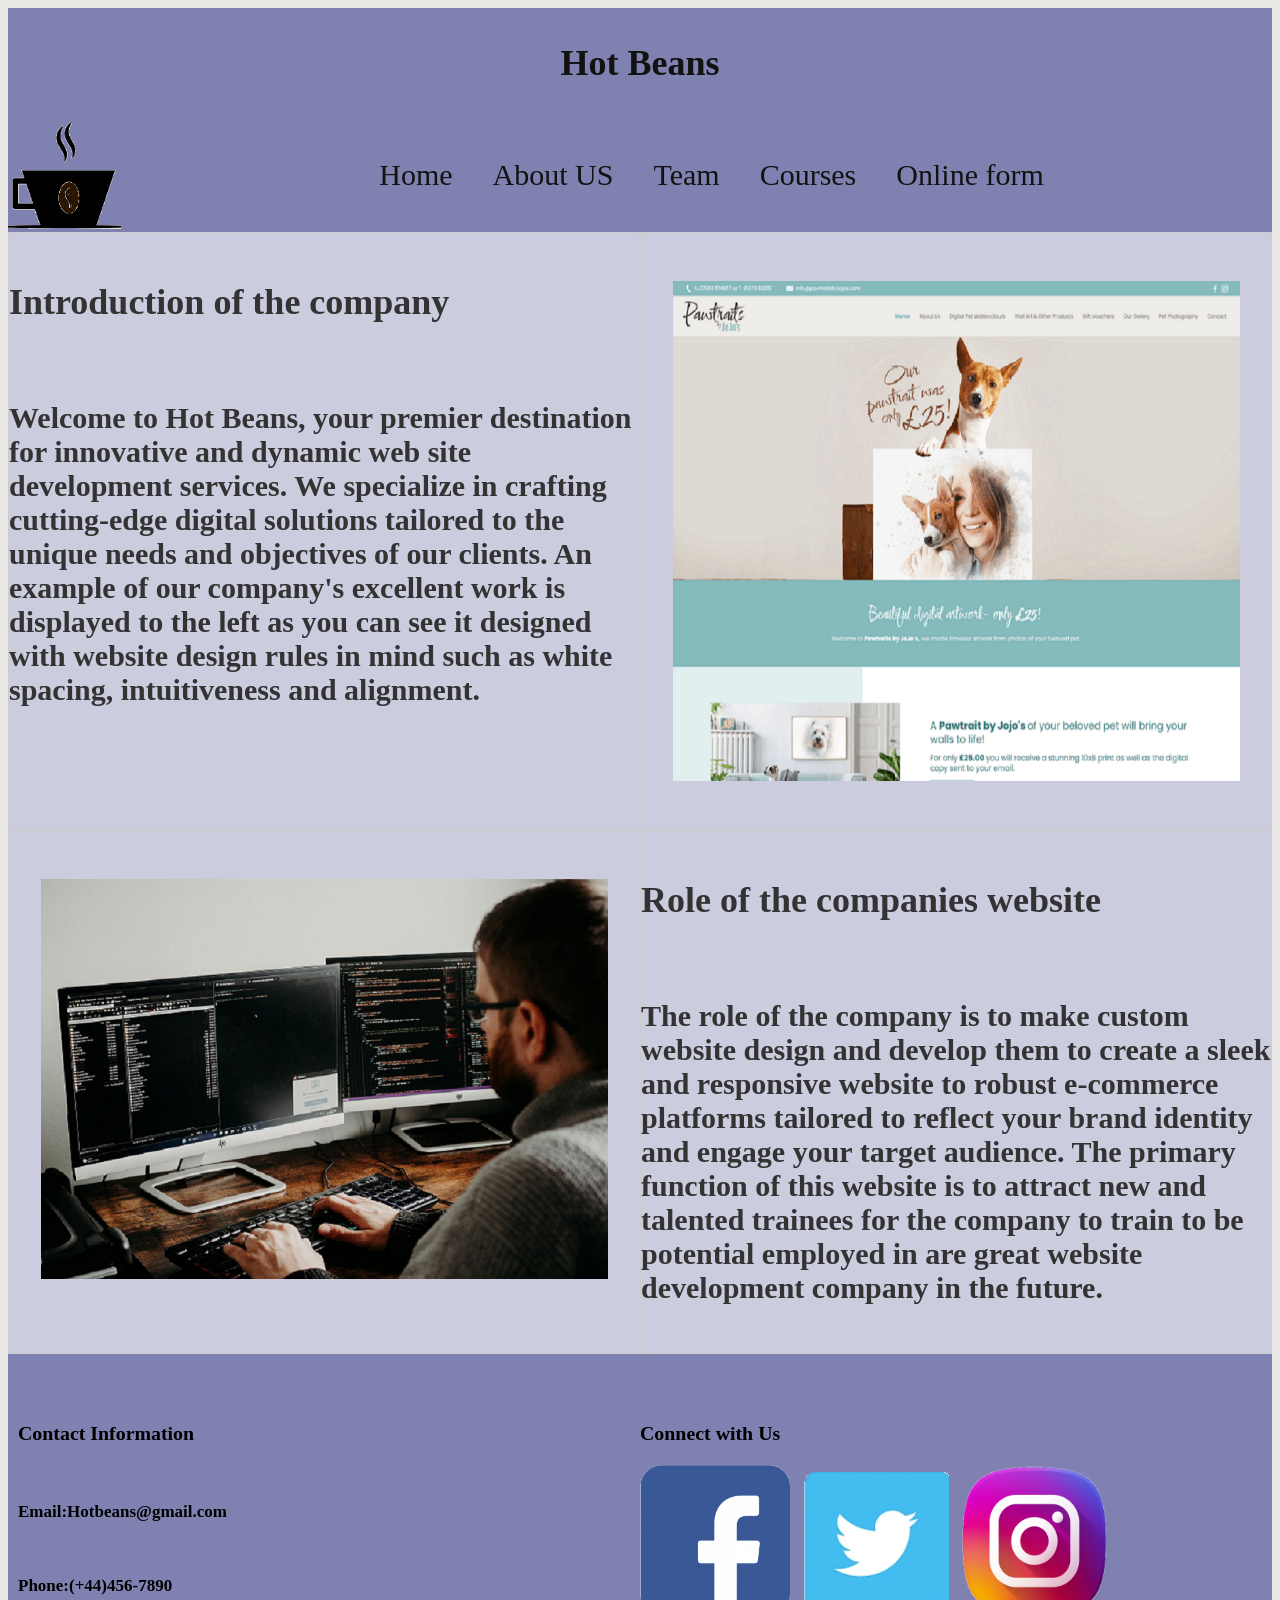
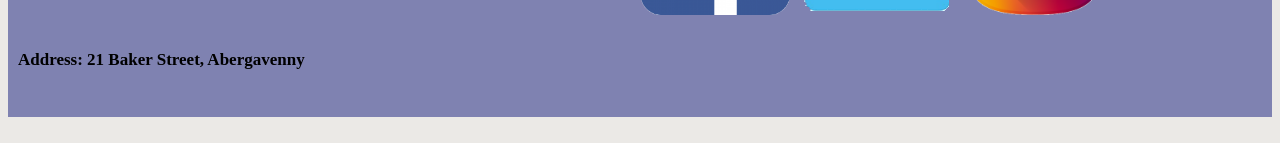
<file: index.html>
<!DOCTYPE html>
	<html lang="en">	
		<head>
			<meta charset="UTF-8">
			<meta name="viewport" content="width=device-width,initial- scale=1.0">
			<title>Home</title>
			<link rel="stylesheet" href="./stylesheet.css"/>
		</head>
		<body>
		 <header>
                  <style:font-size: 35px;>
		 <h1> Hot Beans</h1>
		 </header>
		 
		  <div style="float: left;">
    	<img align="left" src="coffe logo.png"alt="logo"style="width:113px;height: 113px;"> </div>
		 <header 2>
		 <nav>
		 <ul>

		 <li><a	href="Home.html" onclick="checkPage('Home.html')" style:font-size: 35px;>Home</a></li>
		 <li><a href="About.html" onclick="checkPage('About.html')"style:font-size: 35px;>About US</a></li>
		 <li><a href="Team.html" onclick="checkPage('Team.html')"style:font-size: 35px;>Team</a></li>
		 <li><a href="Courses.html" onclick="checkPage('Courses.html')"style:font-size: 35px;>Courses</a></li>
		 <li><a href="Form.html" onclick="checkPage('Form.html')"style:font-size: 35px;>Online form</a></li>
		 </ul>
		 </nav>
		 </header 2>
         <main class="flex-container">​
            <section class="flex-item">​
			<h2 style:font-size: 35px;>Introduction of the company</h2>​
            <p style:font-size: 35px;><strong>Welcome to Hot Beans, your premier destination for innovative and dynamic web site development services. We specialize in crafting cutting-edge digital solutions tailored to the unique needs and objectives of our clients. An example of our company's excellent work is displayed to the left as you can see it designed with website design rules in mind such as white spacing, intuitiveness and alignment. </p>​
            </strong></section>​
            <section class="flex-item">​
            <p><img src="example of work.png"alt="Example"style="width 1000px;height: 500px;" class="center" ></p>​
            </section>​
			</main>
			 <main class="flex-container">​
            <section class="flex-item">​
            <p> <img align="center" src="man working.png" alt="working" style="width 500px;height: 400px;" class="center"> </p>​
            </section>​
            <section class="flex-item">​
            <h2 style:font-size: 35px;>Role of the companies website</h2>​
            <p style:font-size: 35px;><strong>The role of the company is to make custom website design and develop them to create a sleek and responsive website to robust e-commerce platforms tailored to reflect your brand identity and engage your target audience. 

 

The primary function of this website is to attract new and talented trainees for the company to train to be potential employed in are great website development company in the future. </p>​
            </section>​
			</main>
		<footer>​
			<div class="footer-content">​
			<div class="footer-info">​
			<h3>Contact Information</h3>​
			<p >Email:Hotbeans@gmail.com</p>​
			<p >Phone:(+44)456-7890</p>
			​<p >Address: 21 Baker Street, Abergavenny </p>​
			 </div>​
			 <div class="social-media">​
			<h3>Connect with Us</h3>​
			<a href="https://en-gb.facebook.com/" class="social-icon"><img src="facebook-icon.png" alt="Facebook" width="150" height="150"></a>​
			<a href="https://twitter.com/?lang=en" class="social-icon"><img src="twitter-icon.png" alt="Twitter" width="150" height="150"></a>​
			<a href="https://www.instagram.com/" class="social-icon"><img src="instagram-icon.png" alt="Instagram" width="150" height="150"></a>​
			 </div>​
			</div>
        </footer>​
		<script type="text/javascript">
			 function checkPage(page) { if (window.location.href.endsWith(page)) { alert("You are already on this page."); event.preventDefault();
			 }}
		 </script> 
		</body>
	</html>
</file>
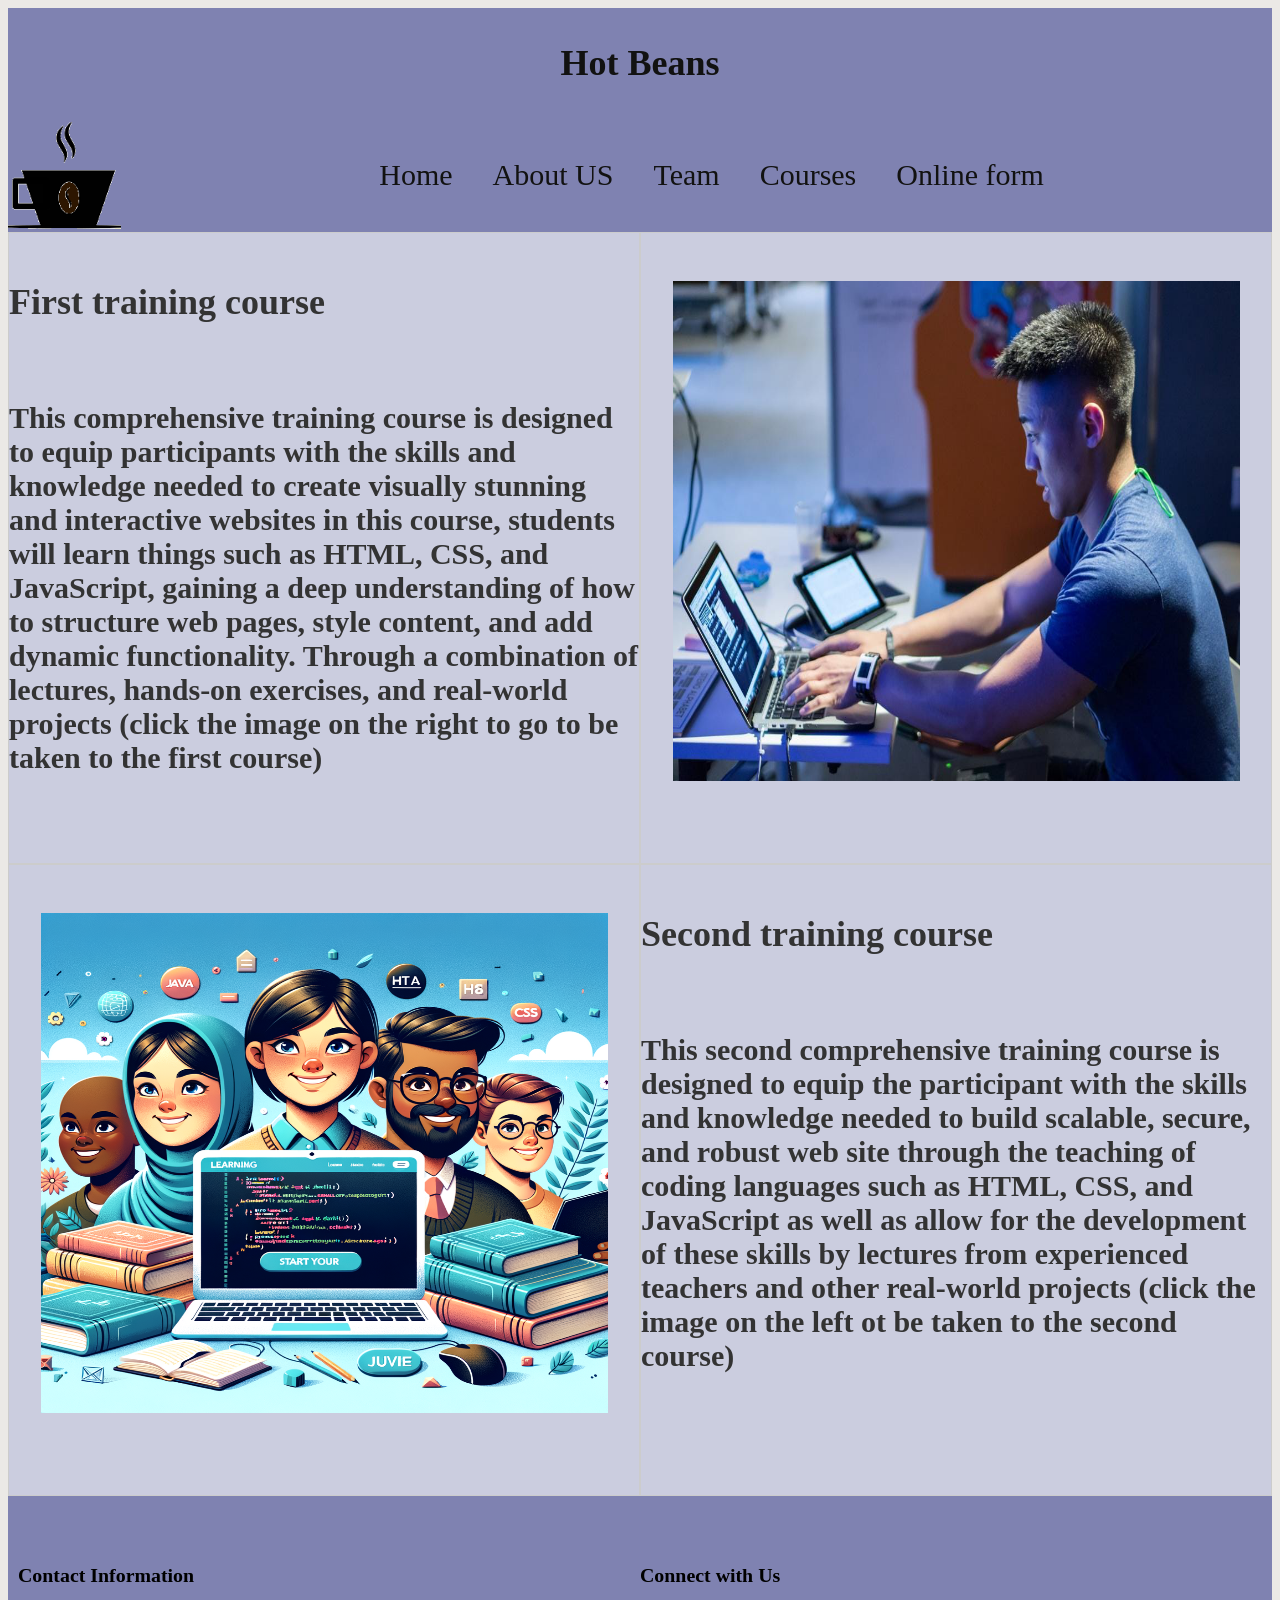
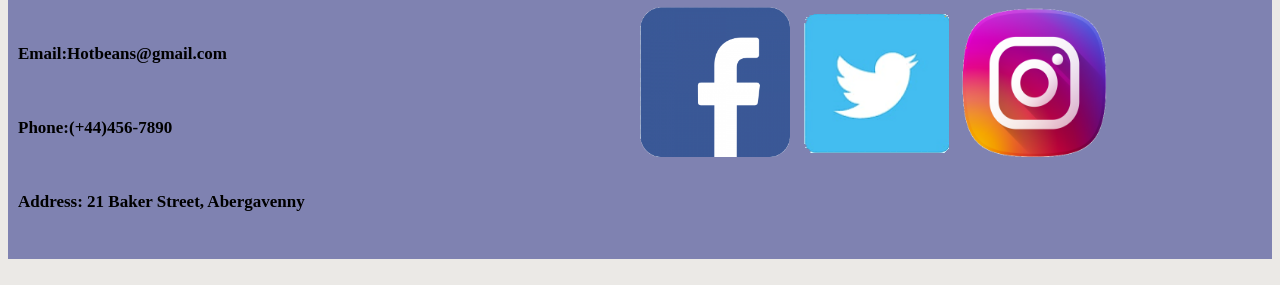
<file: Courses.html>
<!DOCTYPE html>
	<html lang="en">	
		<head>
			<meta charset="UTF-8">
			<meta name="viewport" content="width=device-width,initial- scale=1.0">
			<title>Courses</title>
			<link rel="stylesheet" href="./stylesheet.css"/>
		</head>
		<body>
		 <header>
                  <style:font-size: 35px;>
		 <h1> Hot Beans</h1>
		 </header>
		 
		  <div style="float: left;">
    	<img align="left" src="coffe logo.png"alt="logo"style="width:113px;height: 113px;"> </div>
		 <header 2>
		 <nav>
		 <ul>

		 <li><a	href="Home.html" onclick="checkPage('Home.html')">Home</a></li>
		 <li><a href="About.html" onclick="checkPage('About.html')">About US</a></li>
		 <li><a href="Team.html" onclick="checkPage('Team.html')">Team</a></li>
		 <li><a href="Courses.html" onclick="checkPage('Courses.html')">Courses</a></li>
		 <li><a href="Form.html" onclick="checkPage('Form.html')">Online form</a></li>
		 </ul>
		 </nav>
		 </header 2>
         <main class="flex-container">​
            <section class="flex-item">​
			<h2>First training course</h2>​
            <p><strong>This comprehensive training course is designed to equip participants with the skills and knowledge needed to create visually stunning and interactive websites in this course, students will learn things such as HTML, CSS, and JavaScript, gaining a deep understanding of how to structure web pages, style content, and add dynamic functionality. Through a combination of lectures, hands-on exercises, and real-world projects (click the image on the right to go to be taken to the first course) </p>​
            </strong></section>​
            <section class="flex-item">​
            <p><a href="https://www.codecademy.com/catalog/subject/web-development" class="social-icon"><img src="course1.png"alt="course"style="width 1000px;height: 500px;" class="center"></a></p>​
            </section>​
			</main>
			 <main class="flex-container">​
            <section class="flex-item">​
            <p><a href="https://www.coursera.org/courses?query=web%20development" class="social-icon"><img src="course 2.png" alt="trainee2" style="width 900px;height: 500px;" class="center"></a></p>​
            </section>​
            <section class="flex-item">​
            <h2>Second training course</h2>​
            <p><strong>This second comprehensive training course is designed to equip the participant with the skills and knowledge needed to build scalable, secure, and robust web site through the teaching of coding languages such as HTML, CSS, and JavaScript as well as allow for the development of these skills by lectures from experienced teachers and other real-world projects (click the image on the left ot be taken to the second course) </p>​
            </section>​
			</main>
		<footer>​
			<div class="footer-content">​
			<div class="footer-info">​
			<h3>Contact Information</h3>​
			<p>Email:Hotbeans@gmail.com</p>​
			<p>Phone:(+44)456-7890</p>
			​<p>Address: 21 Baker Street, Abergavenny </p>​
			 </div>​
			 <div class="social-media">​
			<h3>Connect with Us</h3>​
			<a href="https://en-gb.facebook.com/" class="social-icon"><img src="facebook-icon.png" alt="Facebook" width="150" height="150"></a>​
			<a href="https://twitter.com/?lang=en" class="social-icon"><img src="twitter-icon.png" alt="Twitter" width="150" height="150"></a>​
			<a href="https://www.instagram.com/" class="social-icon"><img src="instagram-icon.png" alt="Instagram" width="150" height="150"></a>​
			 </div>​
			</div>
        </footer>​
		<script type="text/javascript">
			 function checkPage(page) { if (window.location.href.endsWith(page)) { alert("You are already on this page."); event.preventDefault();
			 }}
		 </script> 
		</body>
	</html>
</file>
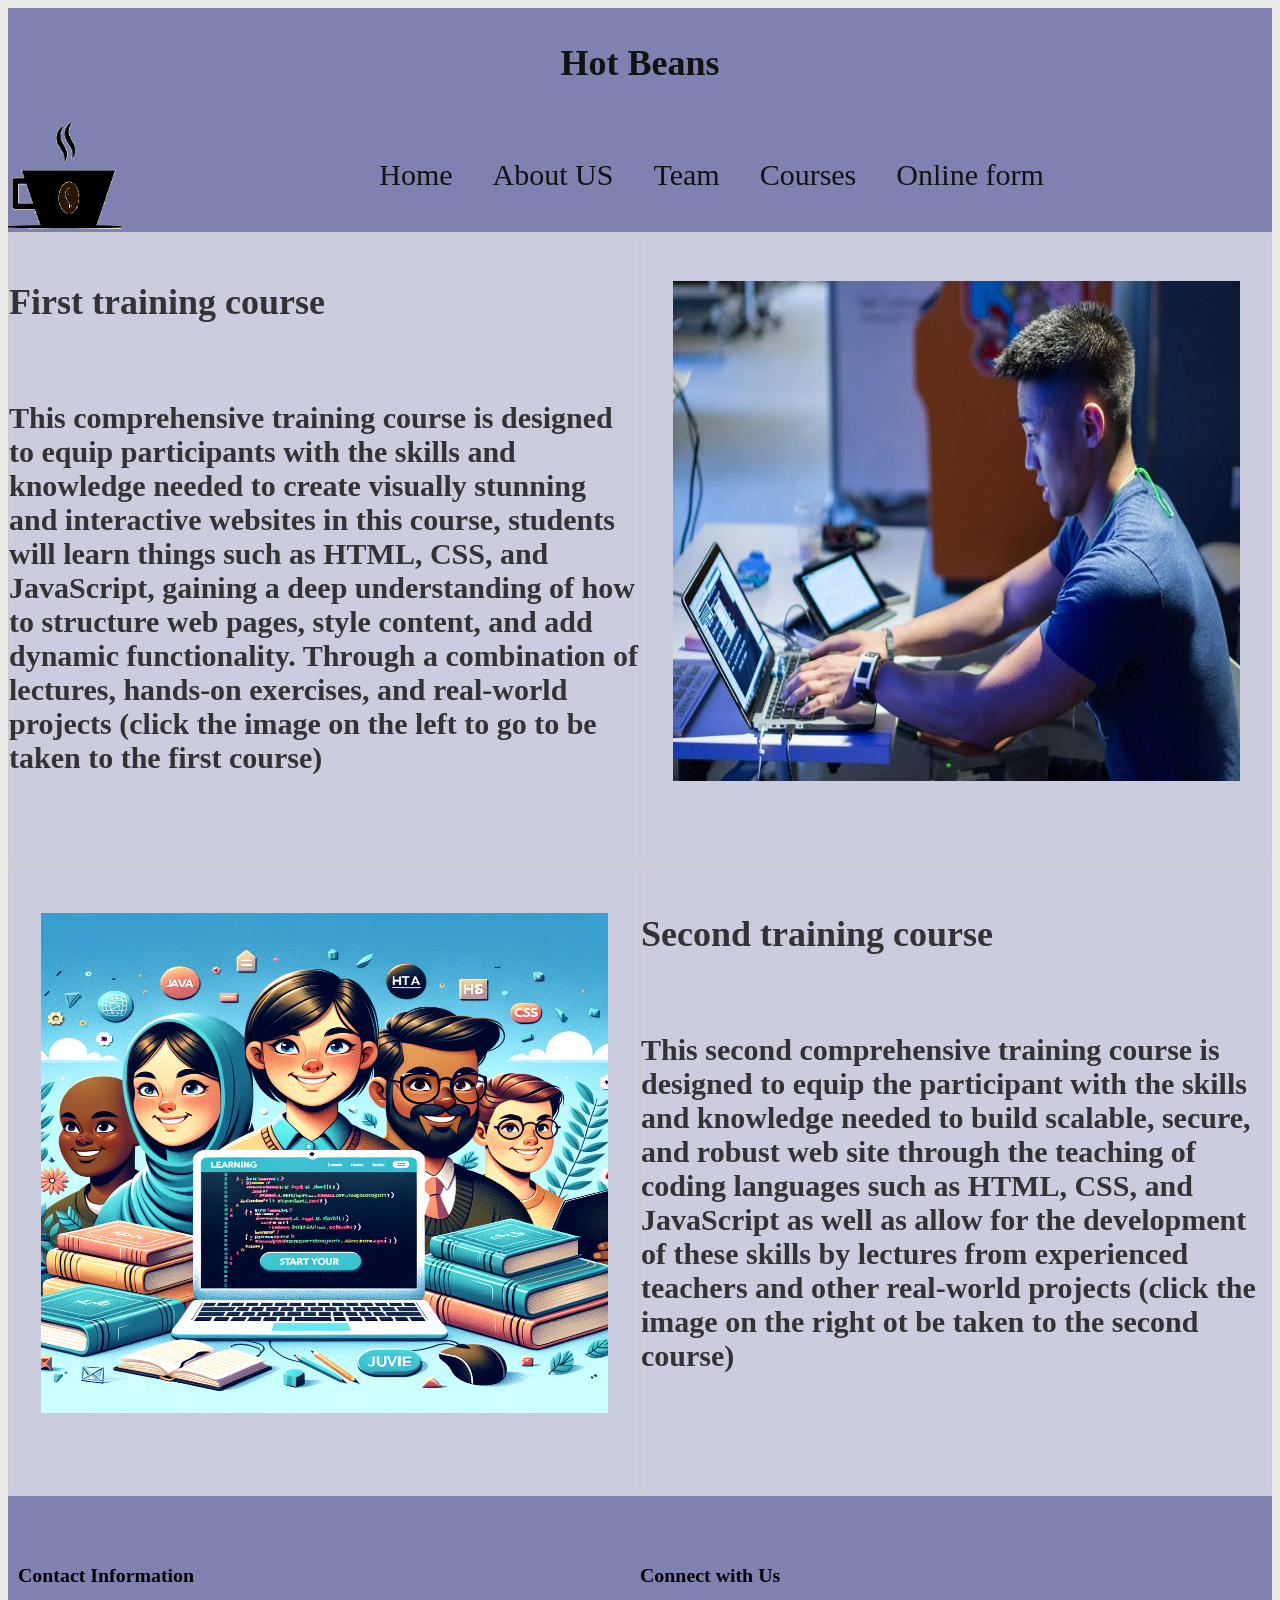
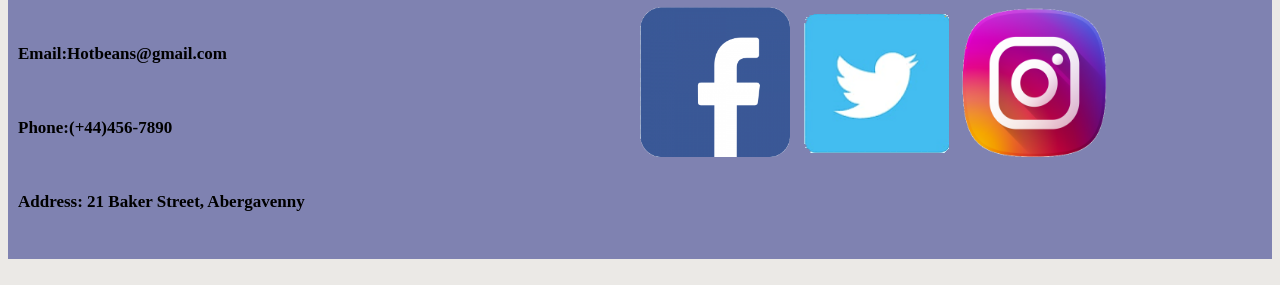
<file: courses.html>
<!DOCTYPE html>
	<html lang="en">	
		<head>
			<meta charset="UTF-8">
			<meta name="viewport" content="width=device-width,initial- scale=1.0">
			<title>Courses</title>
			<link rel="stylesheet" href="./stylesheet.css"/>
		</head>
		<body>
		 <header>
                  <style:font-size: 35px;>
		 <h1> Hot Beans</h1>
		 </header>
		 
		  <div style="float: left;">
    	<img align="left" src="coffe logo.png"alt="logo"style="width:113px;height: 113px;"> </div>
		 <header 2>
		 <nav>
		 <ul>

		 <li><a	href="Home.html" onclick="checkPage('Home.html')">Home</a></li>
		 <li><a href="About.html" onclick="checkPage('About.html')">About US</a></li>
		 <li><a href="Team.html" onclick="checkPage('Team.html')">Team</a></li>
		 <li><a href="Courses.html" onclick="checkPage('Courses.html')">Courses</a></li>
		 <li><a href="Form.html" onclick="checkPage('Form.html')">Online form</a></li>
		 </ul>
		 </nav>
		 </header 2>
         <main class="flex-container">​
            <section class="flex-item">​
			<h2>First training course</h2>​
            <p><strong>This comprehensive training course is designed to equip participants with the skills and knowledge needed to create visually stunning and interactive websites in this course, students will learn things such as HTML, CSS, and JavaScript, gaining a deep understanding of how to structure web pages, style content, and add dynamic functionality. Through a combination of lectures, hands-on exercises, and real-world projects (click the image on the left to go to be taken to the first course) </p>​
            </strong></section>​
            <section class="flex-item">​
            <p><a href="https://www.codecademy.com/catalog/subject/web-development" class="social-icon"><img src="course1.png"alt="course"style="width 1000px;height: 500px;" class="center"></a></p>​
            </section>​
			</main>
			 <main class="flex-container">​
            <section class="flex-item">​
            <p><a href="https://www.coursera.org/courses?query=web%20development" class="social-icon"><img src="course 2.png" alt="trainee2" style="width 900px;height: 500px;" class="center"></a></p>​
            </section>​
            <section class="flex-item">​
            <h2>Second training course</h2>​
            <p><strong>This second comprehensive training course is designed to equip the participant with the skills and knowledge needed to build scalable, secure, and robust web site through the teaching of coding languages such as HTML, CSS, and JavaScript as well as allow for the development of these skills by lectures from experienced teachers and other real-world projects (click the image on the right ot be taken to the second course) </p>​
            </section>​
			</main>
		<footer>​
			<div class="footer-content">​
			<div class="footer-info">​
			<h3>Contact Information</h3>​
			<p>Email:Hotbeans@gmail.com</p>​
			<p>Phone:(+44)456-7890</p>
			​<p>Address: 21 Baker Street, Abergavenny </p>​
			 </div>​
			 <div class="social-media">​
			<h3>Connect with Us</h3>​
			<a href="https://en-gb.facebook.com/" class="social-icon"><img src="facebook-icon.png" alt="Facebook" width="150" height="150"></a>​
			<a href="https://twitter.com/?lang=en" class="social-icon"><img src="twitter-icon.png" alt="Twitter" width="150" height="150"></a>​
			<a href="https://twitter.com/?lang=en" class="social-icon"><img src="instagram-icon.png" alt="Instagram" width="150" height="150"></a>​
			 </div>​
			</div>
        </footer>​
		<script type="text/javascript">
			 function checkPage(page) { if (window.location.href.endsWith(page)) { alert("You are already on this page."); event.preventDefault();
			 }}
		 </script> 
		</body>
	</html>
</file>
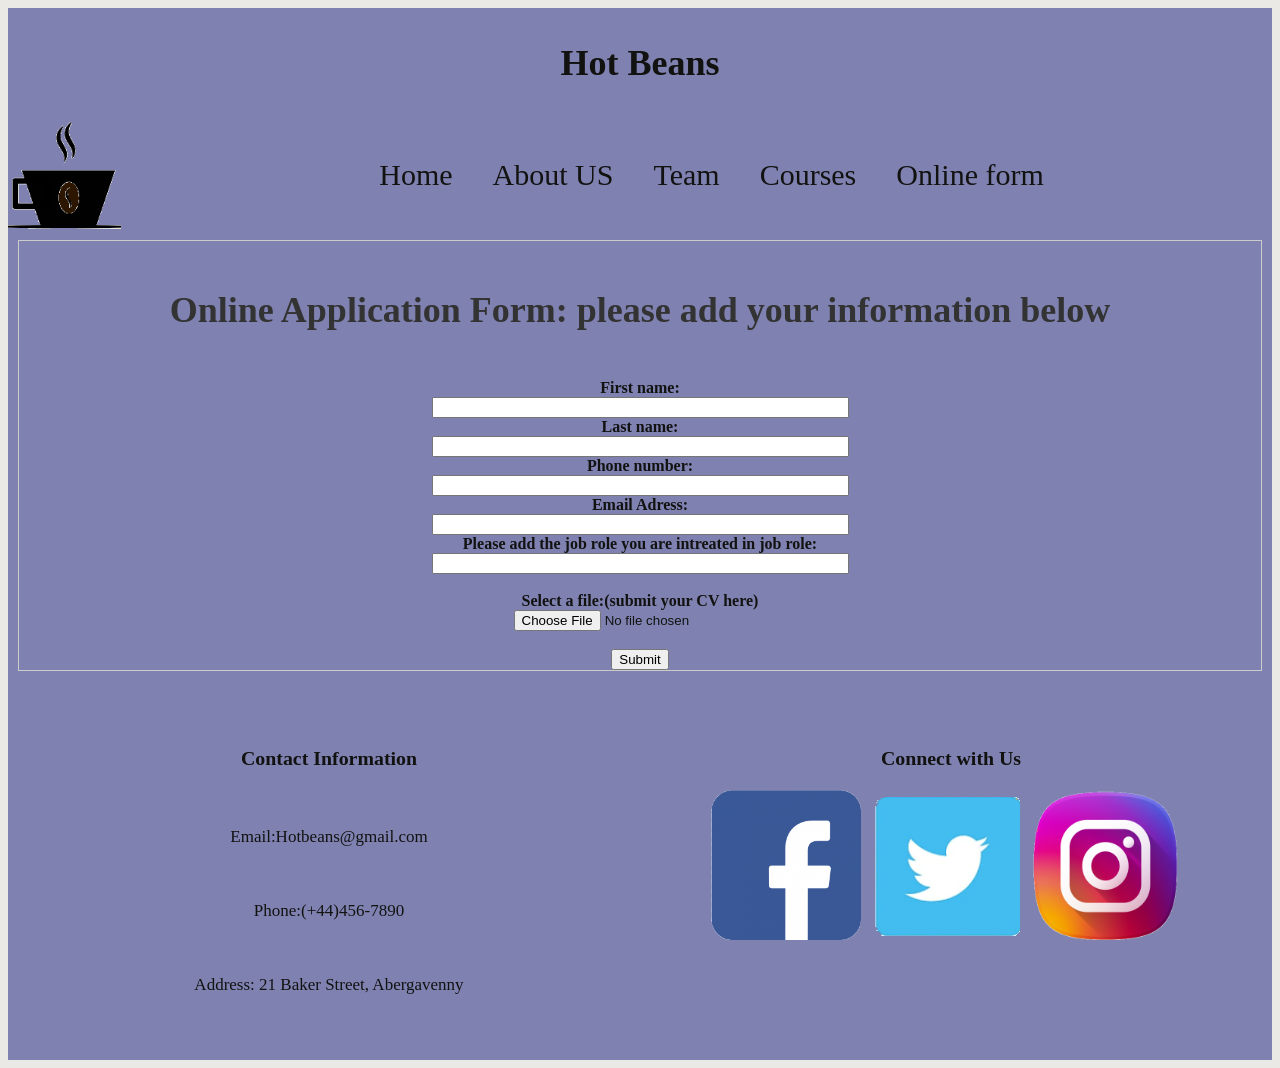
<file: Form.html>
<!DOCTYPE html>
	<html lang="en">	
		<head>
			<meta charset="UTF-8">
			<meta name="viewport" content="width=device-width,initial- scale=1.0">
			<title>Online form</title>
			<link rel="stylesheet" href="./stylesheet.css"/>
		</head>
	<body>
		 <header>
                  <style:font-size: 35px;>
		 <h1> Hot Beans</h1>
		 </header>
		 
		  <div style="float: left;">
    	<img align="left" src="coffe logo.png"alt="logo"style="width:113px;height: 113px;"> </div>
		 <header 2>
		 <nav>
		 <ul>
		 <li><a	href="Home.html" onclick="checkPage('Home.html')">Home</a></li>
		 <li><a href="About.html" onclick="checkPage('About.html')">About US</a></li>
		 <li><a href="Team.html" onclick="checkPage('Team.html')">Team</a></li>
		 <li><a href="Courses.html" onclick="checkPage('Courses.html')">Courses</a></li>
		 <li><a href="Form.html" onclick="checkPage('Form.html')">Online form</a></li>
		 </ul>
		 </nav>
		 
		 
		 
		 
		 

		  <main style="float: left class="flex-container">​
            <section class="flex-item">​
			<h2><strong> Online Application Form: please add your information below</strong></h2>​
                   
            <form  
			action="https://formspree.io/f/mdoqdbvq"
            method="POST"
            > 
      

		<label for="fname"><strong>First name:</strong></label><br>
		<input type="text" id="fname" name="fname" size="50"><br> 

		<label for="lname"><strong>Last name:</strong></label><br> 
		<input type="text" id="lname" name="lname" size="50"><br>

        <label for="fname"><strong>Phone number:</strong></label><br> 
		<input type="text" id="Phone Num" name="Phone number" size="50"><br> 
		
		<label for="lname"><strong>Email Adress:</strong></label><br> 
		<input type="text" id="Eamil Adress" name="Email Adress" size="50"><br>
		
		<label for="jrole"><strong> Please add the job role you are intreated in job role:</strong></label><br>
		<input type="text" id="jrole" name="job role" size="50"><br> 
		
		<form action="/action_page.php"><br>
		<label for="myfile"><strong>Select a file:(submit your CV here)</strong></label><br>
		<input type="file" id="myfile" name="myfile"><br><br>
		<input type="submit" value="Submit">

       

        </form> 
			</section>​
			</main
		<footer>​
			<div class="footer-content">​
			<div class="footer-info">​
			<h3>Contact Information</h3>​
			<p>Email:Hotbeans@gmail.com</p>​
			<p>Phone:(+44)456-7890</p>
			​<p>Address: 21 Baker Street, Abergavenny </p>​
			 </div>​
			 <div class="social-media">​
			<h3>Connect with Us</h3>​
			<a href="https://en-gb.facebook.com/" class="social-icon"><img src="facebook-icon.png" alt="Facebook" width="150" height="150"></a>​
			<a href="https://twitter.com/?lang=en" class="social-icon"><img src="twitter-icon.png" alt="Twitter" width="150" height="150"></a>​
			<a href="https://www.instagram.com/" class="social-icon"><img src="instagram-icon.png" alt="Instagram" width="150" height="150"></a>​
			 </div>​
			</div>
        </footer>​
		<script type="text/javascript">
			 function checkPage(page) { if (window.location.href.endsWith(page)) { alert("You are already on this page."); event.preventDefault();
			 }}
		 </script> 
		</body>
	</html>
</file>
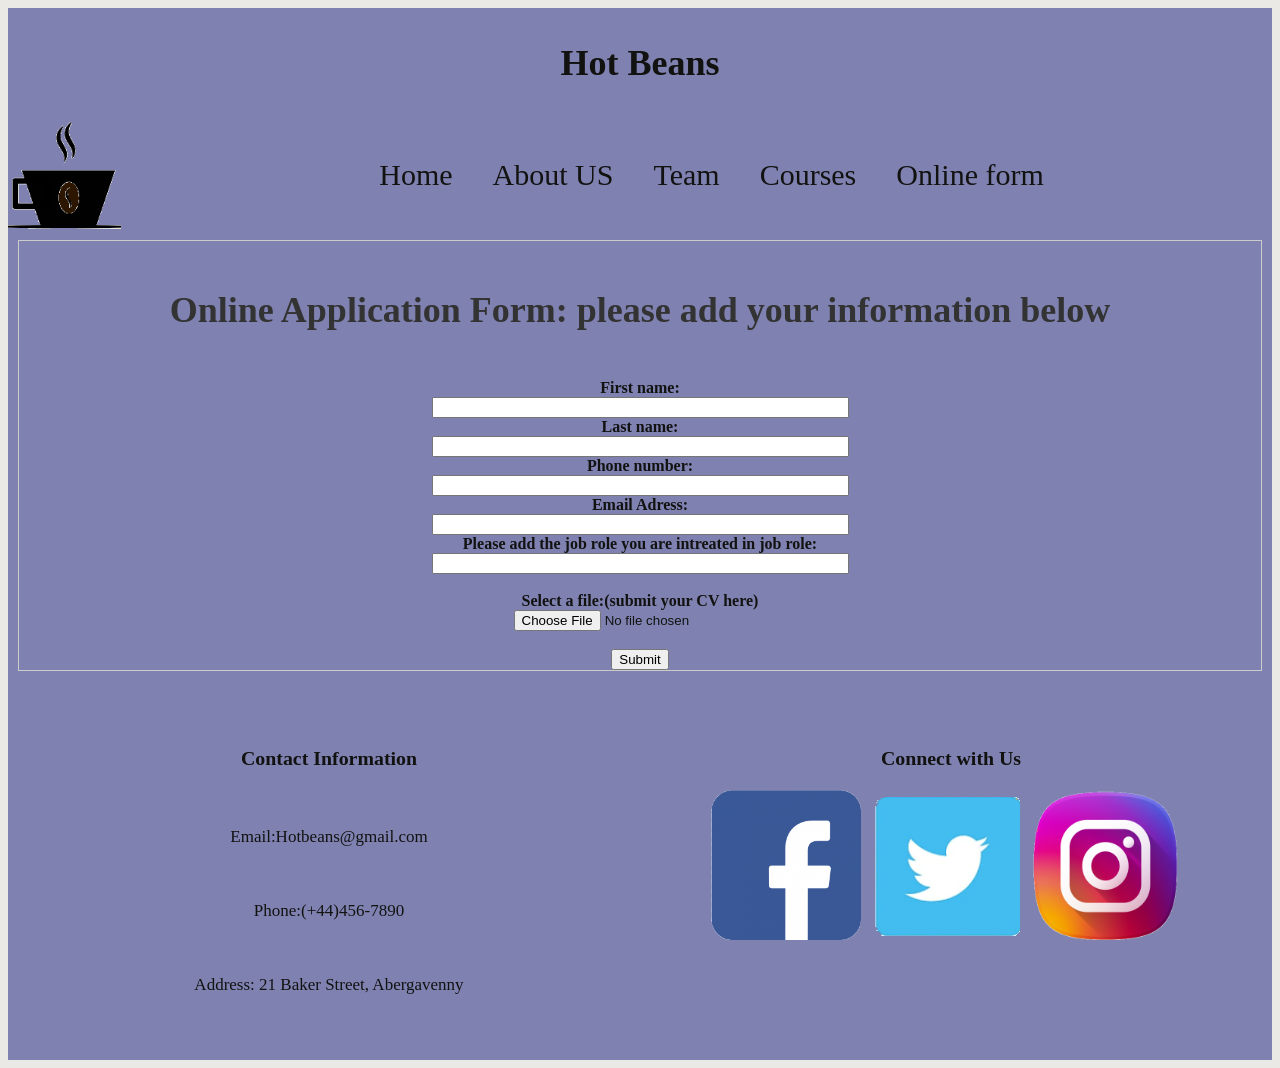
<file: From.html>
<!DOCTYPE html>
	<html lang="en">	
		<head>
			<meta charset="UTF-8">
			<meta name="viewport" content="width=device-width,initial- scale=1.0">
			<title>Online form</title>
			<link rel="stylesheet" href="./stylesheet.css"/>
		</head>
	<body>
		 <header>
                  <style:font-size: 35px;>
		 <h1> Hot Beans</h1>
		 </header>
		 
		  <div style="float: left;">
    	<img align="left" src="coffe logo.png"alt="logo"style="width:113px;height: 113px;"> </div>
		 <header 2>
		 <nav>
		 <ul>
		 <li><a	href="Home.html" onclick="checkPage('Home.html')">Home</a></li>
		 <li><a href="About.html" onclick="checkPage('About.html')">About US</a></li>
		 <li><a href="Team.html" onclick="checkPage('Team.html')">Team</a></li>
		 <li><a href="Courses.html" onclick="checkPage('Courses.html')">Courses</a></li>
		 <li><a href="Form.html" onclick="checkPage('Form.html')">Online form</a></li>
		 </ul>
		 </nav>
		 
		 
		 
		 
		 

		  <main style="float: left class="flex-container">​
            <section class="flex-item">​
			<h2><strong> Online Application Form: please add your information below</strong></h2>​
                   
            <form  
			action="https://formspree.io/f/mdoqdbvq"
            method="POST"
            > 
      

		<label for="fname"><strong>First name:</strong></label><br>
		<input type="text" id="fname" name="fname" size="50"><br> 

		<label for="lname"><strong>Last name:</strong></label><br> 
		<input type="text" id="lname" name="lname" size="50"><br>

        <label for="fname"><strong>Phone number:</strong></label><br> 
		<input type="text" id="Phone Num" name="Phone number" size="50"><br> 
		
		<label for="lname"><strong>Email Adress:</strong></label><br> 
		<input type="text" id="Eamil Adress" name="Email Adress" size="50"><br>
		
		<label for="jrole"><strong> Please add the job role you are intreated in job role:</strong></label><br>
		<input type="text" id="jrole" name="job role" size="50"><br> 
		
		<form action="/action_page.php"><br>
		<label for="myfile"><strong>Select a file:(submit your CV here)</strong></label><br>
		<input type="file" id="myfile" name="myfile"><br><br>
		<input type="submit" value="Submit">

       

        </form> 
			</section>​
			</main
		<footer>​
			<div class="footer-content">​
			<div class="footer-info">​
			<h3>Contact Information</h3>​
			<p>Email:Hotbeans@gmail.com</p>​
			<p>Phone:(+44)456-7890</p>
			​<p>Address: 21 Baker Street, Abergavenny </p>​
			 </div>​
			 <div class="social-media">​
			<h3>Connect with Us</h3>​
			<a href="https://en-gb.facebook.com/" class="social-icon"><img src="facebook-icon.png" alt="Facebook" width="150" height="150"></a>​
			<a href="https://twitter.com/?lang=en" class="social-icon"><img src="twitter-icon.png" alt="Twitter" width="150" height="150"></a>​
			<a href="https://twitter.com/?lang=en" class="social-icon"><img src="instagram-icon.png" alt="Instagram" width="150" height="150"></a>​
			 </div>​
			</div>
        </footer>​
		<script type="text/javascript">
			 function checkPage(page) { if (window.location.href.endsWith(page)) { alert("You are already on this page."); event.preventDefault();
			 }}
		 </script> 
		</body>
	</html>
</file>
<file: stylesheet.css>
html{
	Background: #ebe9e6;
        font-family: 'comic sans MS', cursive;
}

p{ 
	colour:black;
font-family: 'comic sans MS', cursive;
}
h1 {
  font-size: 36px;
}
header {
	background-color:#7f82b1;
	color:#121211;
	text-align: center;
	padding: 10px;
}
header 2 {
    min-height: 50% !important;
	background-color:#000;
	color:#121211;
	text-align: center;
	padding:20x;
}
nav ul{
	font-size: 30px;
	list-style:none;
	padding: 10;
	display: flex;
	justify-content: center;
}
nav li{
	
	margin: 0 20px;
	margin: 0 20px;
}
nav a{
	text-decoration: none;
	color: #121211;
}
.center {
  display: block;
  margin-left: auto;
  margin-right: auto;
  width: 90%;
}
.flex-container {

   display: flex; 

  justify-content: No-space;

  background-color: #cbcddf;

  padding:0px;

}
.flex-item {

  flex: 1;
 

  padding: 0px;

  border: 1px solid #ccc;

  box-sizing: border-box;
  
}
.flex-item h2 {

  color: #333;
 font-size:36px
}

.flex-item p {
  
  color: #333;
 font-size:30px
}

footer {
  background-color: #7f82b1 ;
  color: #000000;
  padding: 10px;
}


.footer-content {
 font-size: 16px;
  display: flex;
  justify-content: space-between;
}

.footer-info,
.social-media {
  flex: 1;
 font-size: 17px;
}

.social-icon {
  margin-right: 10px;
}
</file>
